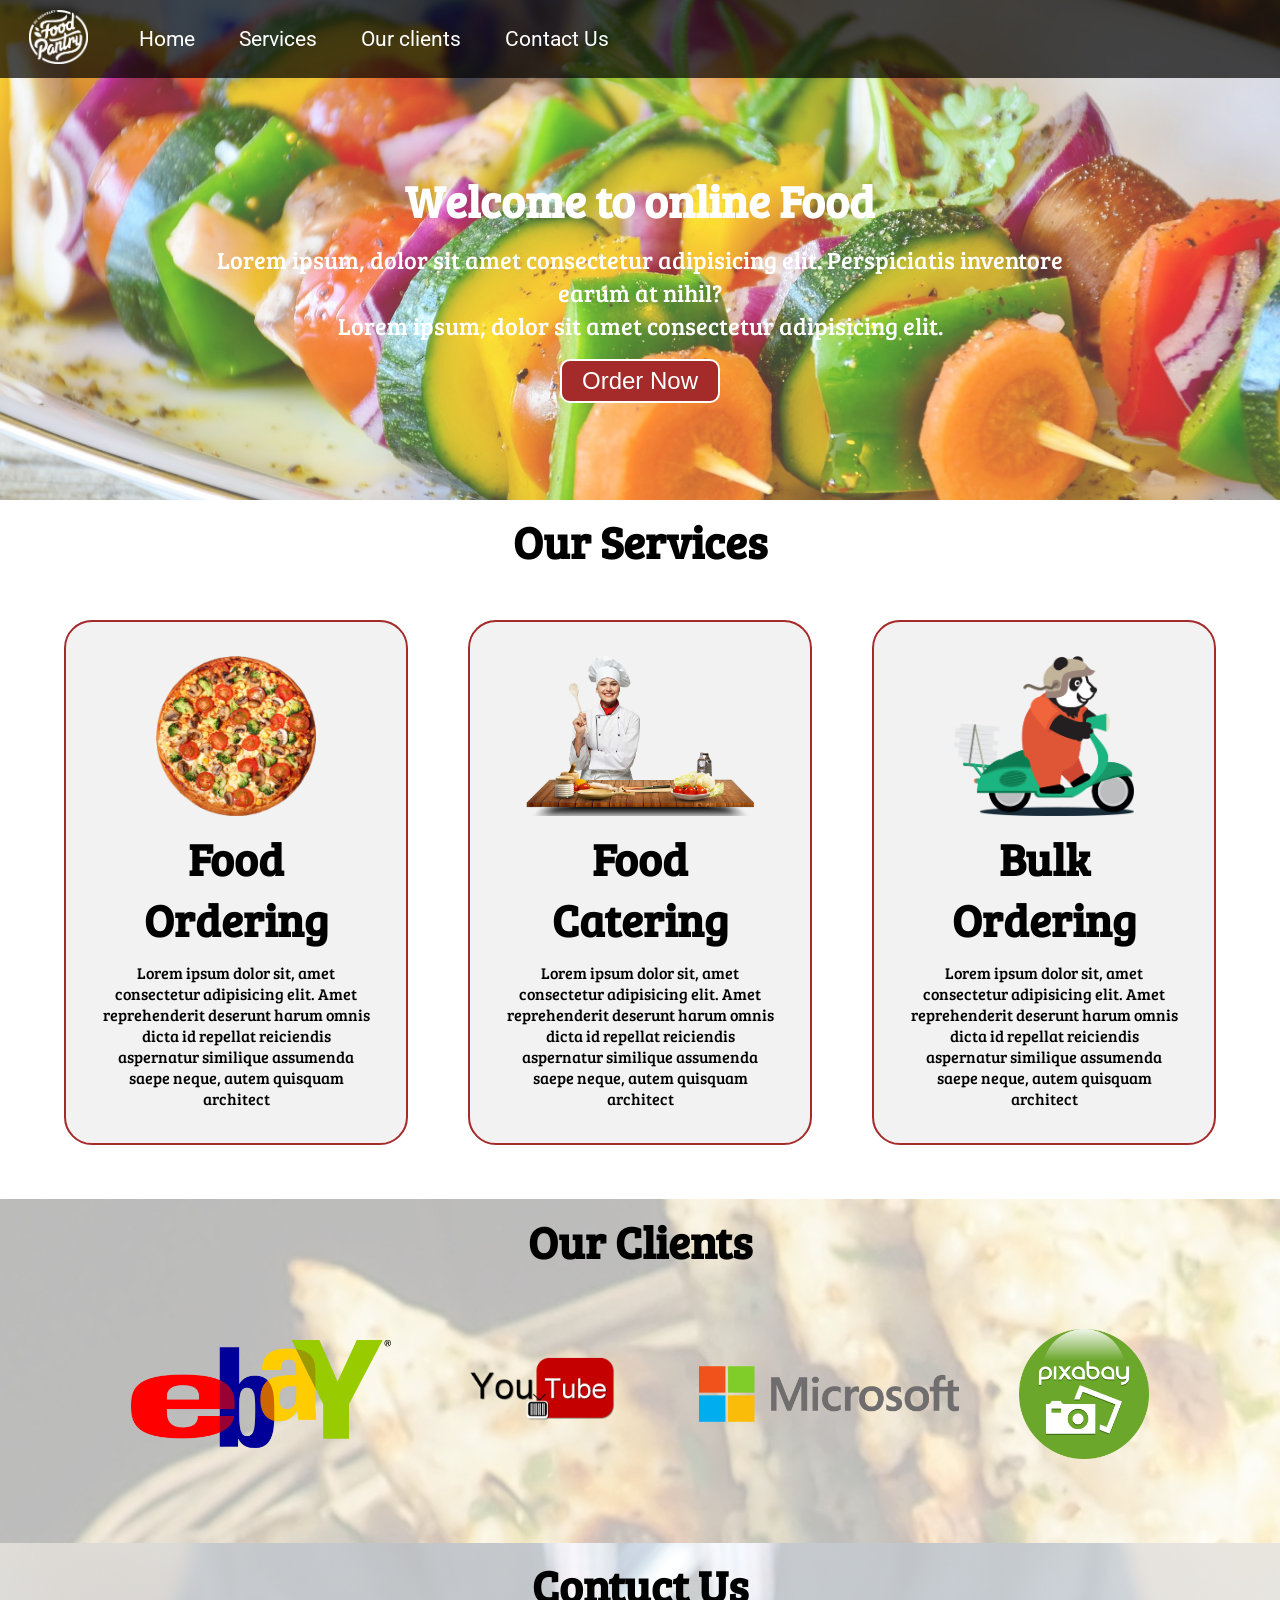
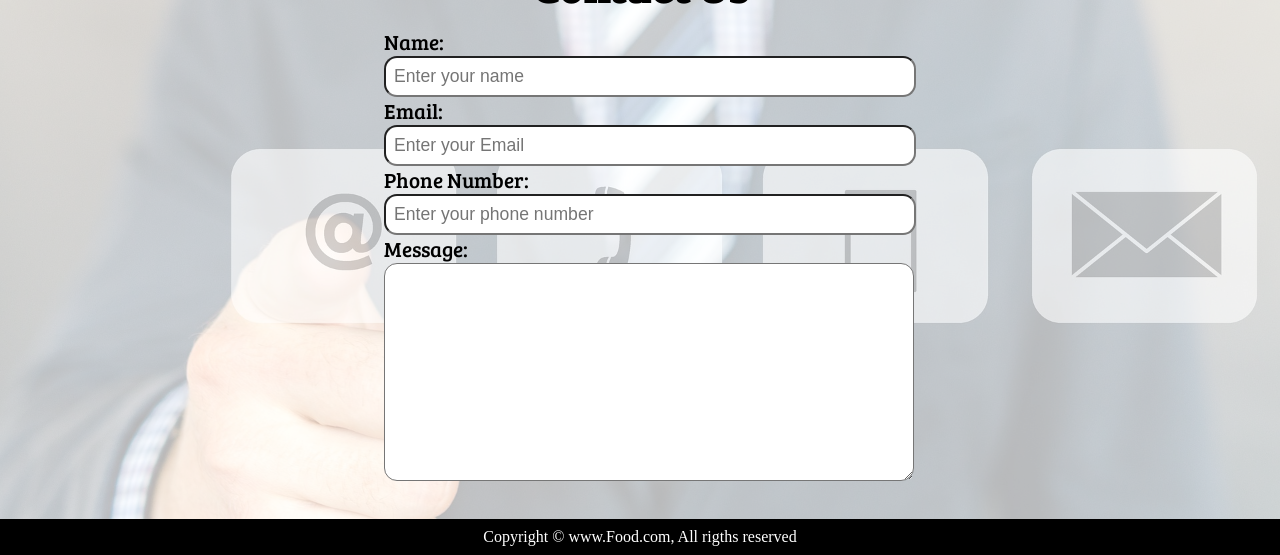
<file: index.html>
<!DOCTYPE html>
<html lang="en">

<head>
    <meta charset="UTF-8">
    <meta http-equiv="X-UA-Compatible" content="IE=edge">
    <meta name="viewport" content="width=device-width, initial-scale=1.0">
    <title>Food Delivery</title>
    <link rel="stylesheet" href="Food.css">
    <link rel="stylesheet" media="screen and (max-width:1077px)" href="Food phone.css">
    <link href="https://fonts.googleapis.com/css2?family=Bree+Serif&family=Roboto:wght@900&display=swap"
        rel="stylesheet">
</head>

<body>
    <nav id="navbar">
        <div id="logo">
            <img src="Food logos.png" alt="Food Delivery logo">
        </div>

        <ul>
            <li class="item"><a href="#home">Home</a></li>
            <li class="item"><a href="#services-container">Services</a></li>
            <li class="item"><a href="#client-section">Our clients</a></li>
            <li class="item"><a href="#contact">Contact Us</a></li>
        </ul>
    </nav>
    <section id="home">
        <h1 class="h-primary">Welcome to online Food</h1>
        <p>Lorem ipsum, dolor sit amet consectetur adipisicing elit. Perspiciatis inventore earum at nihil?
        </p>
        <p>Lorem ipsum, dolor sit amet consectetur adipisicing elit.
        </p>
        <button class="btn">Order Now</button>
    </section>
    <section id="services-container">
        <h1 class="h-primary center">Our Services</h1>
        <div id="services">
           <div class="box">
            <img src="pizzas.png" alt="">
            <h2 class="h-secondary center">Food Ordering</h2>
                <p class="center">Lorem ipsum dolor sit, amet consectetur adipisicing elit. Amet reprehenderit deserunt harum omnis dicta id repellat reiciendis aspernatur similique assumenda saepe neque, autem quisquam architect</p>
           </div>
           <div class="box">
            <img src="catering.png" alt="">
            <h2 class="h-secondary center">Food Catering</h2>
            <p class="center">Lorem ipsum dolor sit, amet consectetur adipisicing elit. Amet reprehenderit deserunt harum omnis dicta id repellat reiciendis aspernatur similique assumenda saepe neque, autem quisquam architect</p>
           </div>
           <div class="box">
            <img src="delivery.png" alt="">
            <h2 class="h-secondary center">Bulk Ordering</h2>
            <p class="center">Lorem ipsum dolor sit, amet consectetur adipisicing elit. Amet reprehenderit deserunt harum omnis dicta id repellat reiciendis aspernatur similique assumenda saepe neque, autem quisquam architect</p>
           </div> 
        </div>
    </section>
    <section id="client-section">
        <h1 class="h-primary center">Our Clients</h1>
        <div id="clients">
            <div class="client-items">
                <img src="ebay.png" alt="Our Clients">
            </div>
            <div class="client-items">
                <img src="youtube.png" alt="Our Clients">
            </div>
            <div class="client-items">
                <img src="microsoft.png" alt="Our Clients">
            </div>
            <div class="client-items">
                <img src="pixabay.png" alt="Our Clients">
            </div>
        </div>
    </section>
    <section id="contact">
        <h1 class="h-primary center">Contuct Us</h1>
        <div id="contact-box">
            <form action="">
                <div class="form-group">
                    <label for="Name">Name:</label>
                    <input type="text" name="name" id="name" placeholder="Enter your name">
                </div>
                <div class="form-group">
                    <label for="Email">Email:</label>
                    <input type="email" name="name" id="email" placeholder="Enter your Email">
                </div>
                <div class="form-group">
                    <label for="Phone">Phone Number:</label>
                    <input type="phone" name="name" id="phone" placeholder="Enter your phone number">
                </div>
                <div class="form-group">
                    <label for="Name">Message:</label>
                    <textarea name="message" id="message" cols="30" rows="10"></textarea>
                </div>
            </form>
        </div>
    </section>
    <footer>
        <div class="center">
            Copyright &copy; www.Food.com, All rigths reserved 
        </div>
    </footer>

</body>

</html>
</file>
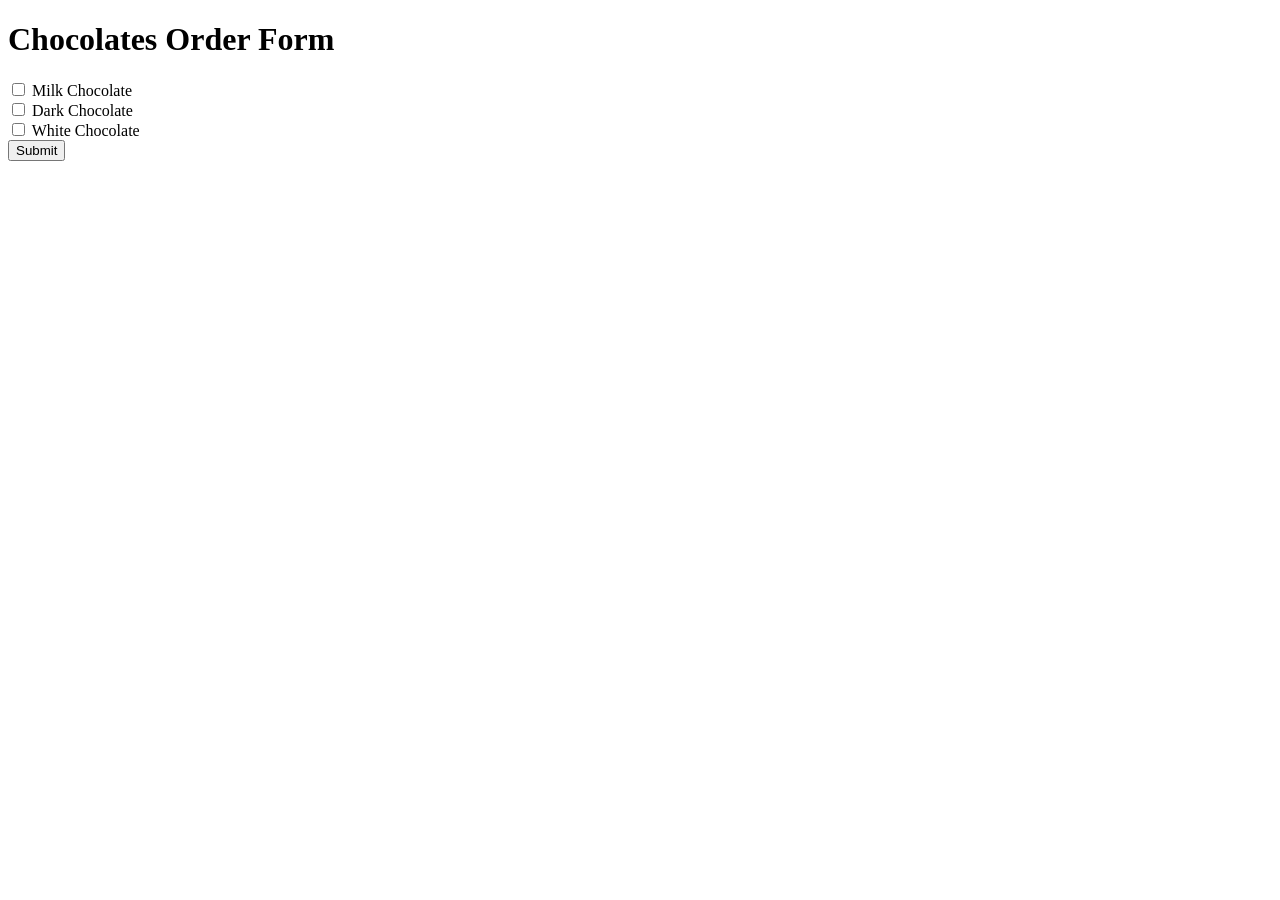
<file: cie practice 1.html>
<!DOCTYPE html>
<html xmlns="http://www.w3.org/1999/xhtml">
<head>
    <title>Chocolates Order Form</title>
    <script type="text/javascript">
        function calculateTotalCost() {
            var totalCost = 0; // Variable to store the total cost

            // Check if the checkboxes are checked and add the corresponding cost
            if (document.getElementById('milkChoc').checked) {
                totalCost += 5; // Assuming the cost of milk chocolate is $5
            }
            if (document.getElementById('darkChoc').checked) {
                totalCost += 6; // Assuming the cost of dark chocolate is $6
            }
            if (document.getElementById('whiteChoc').checked) {
                totalCost += 4; // Assuming the cost of white chocolate is $4
            }

            // Display the total cost with a suitable message
            alert("Total cost of chocolates: $" + totalCost);
        }
    </script>
</head>
<body>
    <h1>Chocolates Order Form</h1>
    <form>
        <label>
            <input type="checkbox" id="milkChoc" onclick="calculateTotalCost()" /> Milk Chocolate
        </label>
        <br />
        <label>
            <input type="checkbox" id="darkChoc" onclick="calculateTotalCost()" /> Dark Chocolate
        </label>
        <br />
        <label>
            <input type="checkbox" id="whiteChoc" onclick="calculateTotalCost()" /> White Chocolate
        </label>
        <br />
        <input type="button" value="Submit" onclick="calculateTotalCost()" />
    </form>
</body>
</html>
</file>
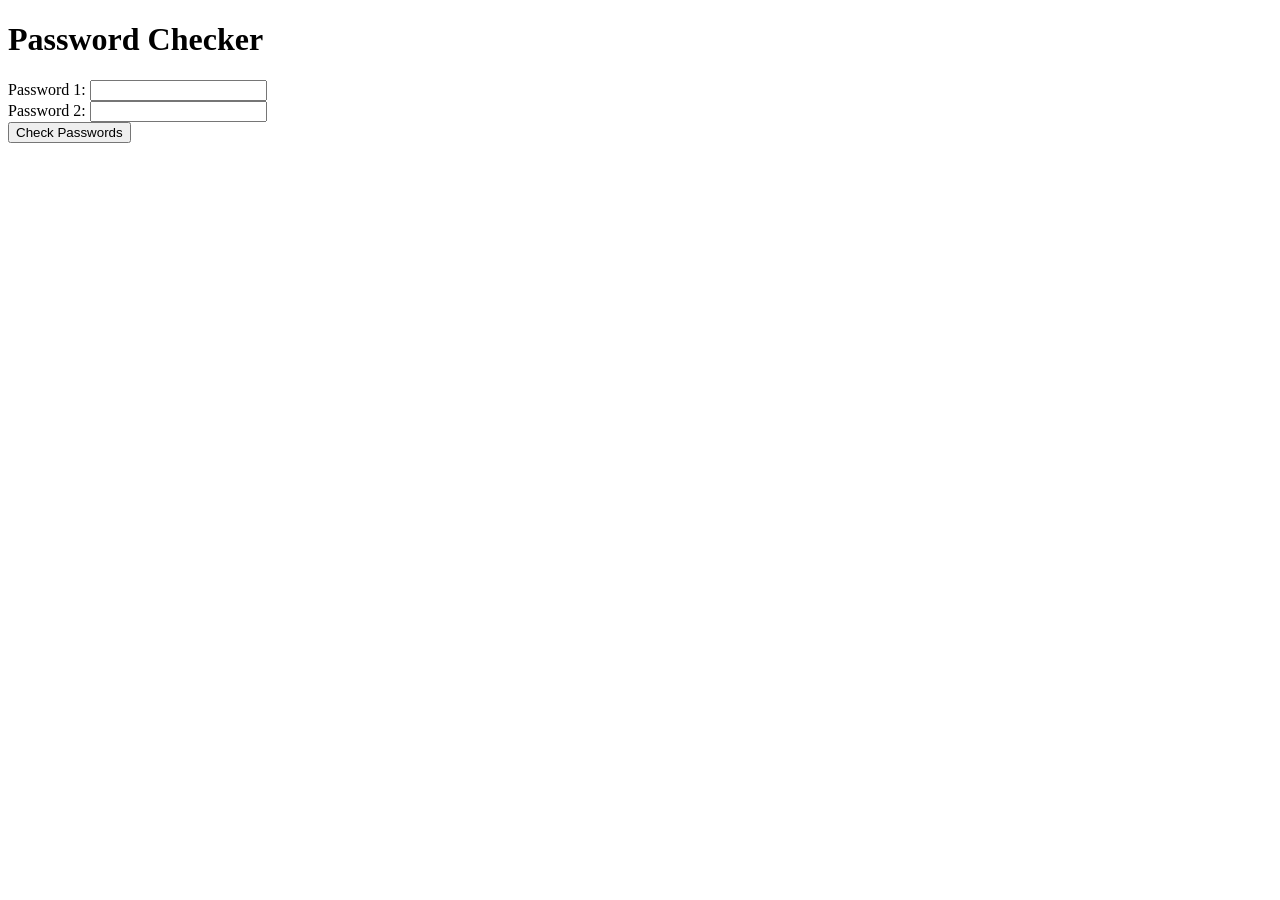
<file: cie practice 2.html>
<!DOCTYPE html>
<html xmlns="http://www.w3.org/1999/xhtml">
<head>
    <title>Password Checker</title>
    <script type="text/javascript">
        function checkPasswords() {
            var password1 = document.getElementById('password1').value;
            var password2 = document.getElementById('password2').value;

            if (password1 === password2) {
                alert("Passwords match!");
            } else {
                alert("Passwords do not match!");
            }
        }
    </script>
</head>
<body>
    <h1>Password Checker</h1>
    <form onsubmit="checkPasswords(); return false;">
        <label for="password1">Password 1:</label>
        <input type="password" id="password1" required />
        <br />
        <label for="password2">Password 2:</label>
        <input type="password" id="password2" required />
        <br />
        <input type="submit" value="Check Passwords" />
    </form>
</body>
</html>
</file>
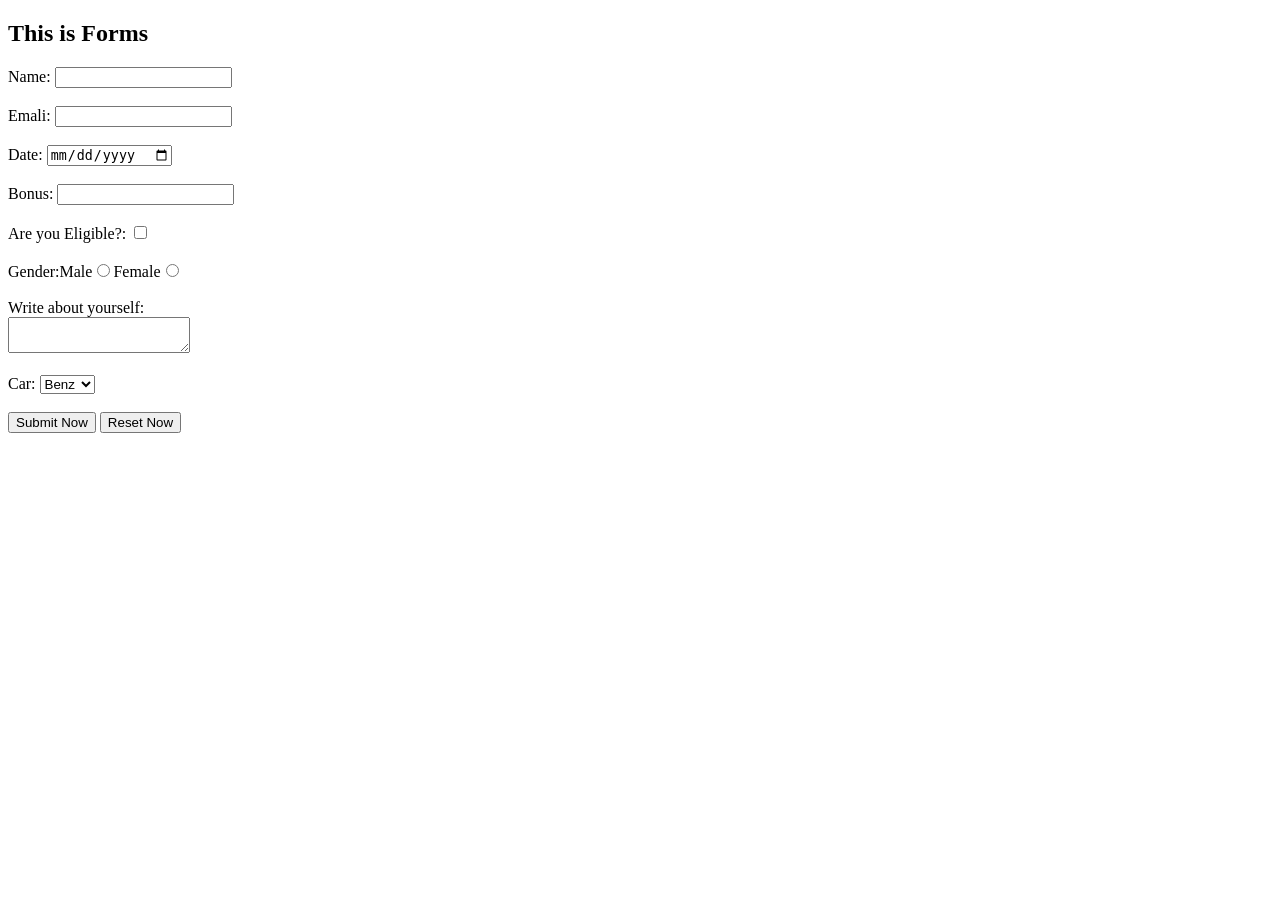
<file: forms.html>
<!DOCTYPE html>
<html lang="en">
<head>
    <meta charset="UTF-8">
    <meta http-equiv="X-UA-Compatible" content="IE=edge">
    <meta name="viewport" content="width=device-width, initial-scale=1.0">
    <title>Forms</title>
</head>
<body>
    <h2>This is Forms</h2>
    <form action="backend.php">
    <div>
        <label for="name">Name:</label>
        <input type="text" name="myName" id="name">
    </div>
    <br>
    <div>
        <label for="Email">Emali:</label>
        <input type="email" name="myEmail" id="Email">
    </div>
    <br>
    <div>
        <label for="Date">Date:</label>
        <input type="date" name="myDate" id="Date">
    </div>
    <br>
    <div>
        <label for="Bonus">Bonus:</label>
        <input type="number" name="myBonus" id="Bonus">
    </div>
    <br>
    <div>
        <label for="Eligible">Are you Eligible?:</label>
        <input type="checkbox" name="myEligibility" id="Eligible">
    </div>
    <br>
    <div>
        Gender:<label for="Male">Male</label><input type="radio" name="myGender" id="Male"><label for="Female">Female</label><input type="radio" name="myGender" id="Female">
    </div>
    <br>
    <div>
        <label for="About">Write about yourself:</label>
        <br><textarea name="myAbout" id="About"></textarea>
    </div>
    <br>
    <div>
        <label for="Car">Car:</label>
        <select name="myCar" id="Car">
            <option value="benz">Benz</option>
            <option value="bmw">BMW</option>
            <option value="audi">Audi</option>   
        </select> 
    </div>
    <br>
    <div>
        <label for="Submit"></label>
        <input type="submit" value="Submit Now">
        <input type="reset" value="Reset Now">
    </div>
</form>
   
</body>
</html>
</file>
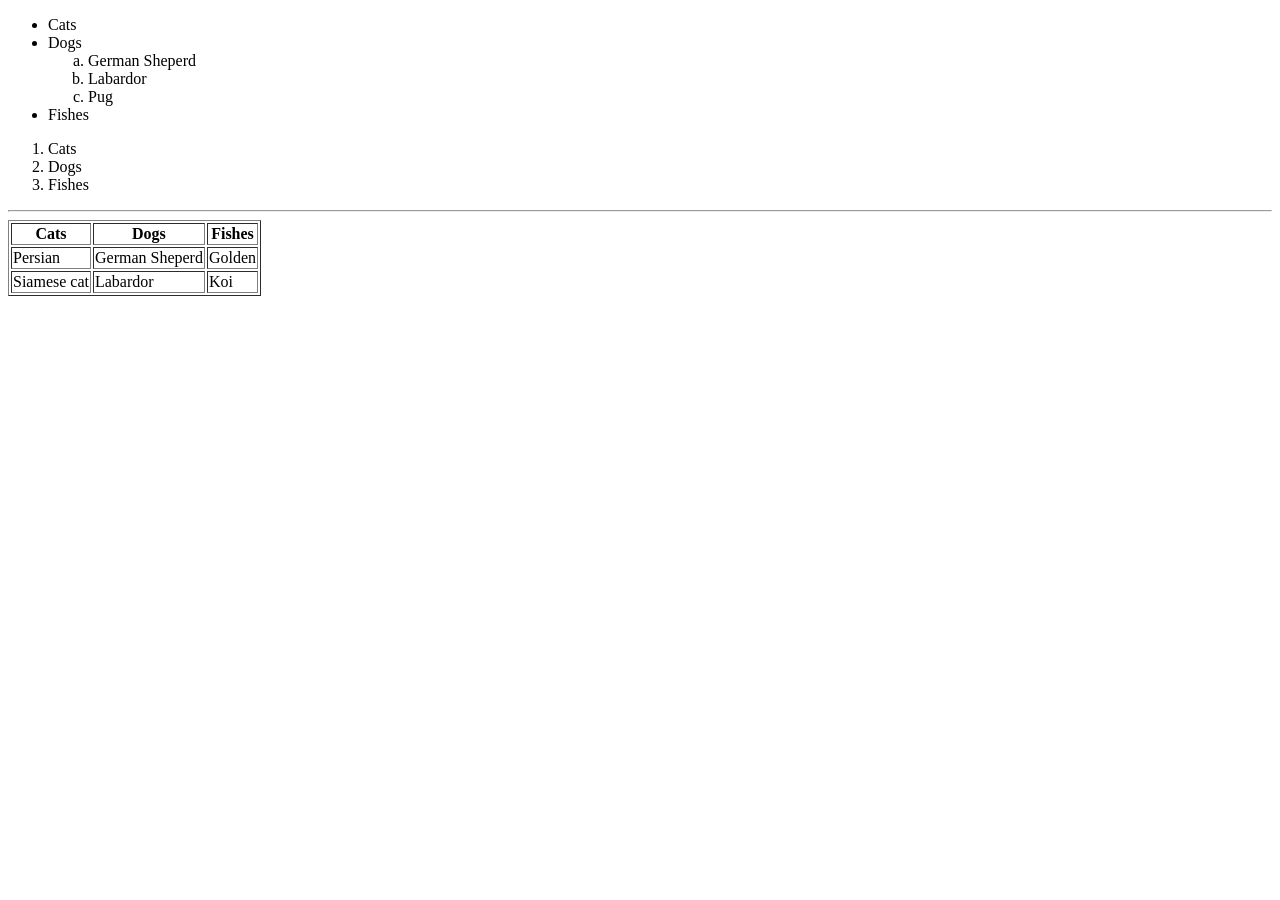
<file: listsANDtables.html>
<!DOCTYPE html>
<html lang="en">
<head>
    <meta charset="UTF-8">
    <meta http-equiv="X-UA-Compatible" content="IE=edge">
    <meta name="viewport" content="width=device-width, initial-scale=1.0">
    <title>Lists and Tables</title>
</head>
<body>
    <ul>
        <li>Cats</li>
        <li>Dogs</li>
        <ol type="a">
            <li>German Sheperd</li>
            <li>Labardor</li>
            <li>Pug</li>
        </ol>
        <li>Fishes</li>
    </ul>
    <ol type="1">
        <li>Cats</li>
        <li>Dogs</li>
        <li>Fishes</li>
    </ol>
    <hr>
    <table border="blank">
        <thead>
            <tr>
                <th>Cats</th>
                <th>Dogs</th>
                <th>Fishes</th>
            </tr>
        </thead>
        <tbody>
            <tr>
                <td>Persian</td>
                <td>German Sheperd</td>
                <td>Golden</td>
            </tr>
            <tr>
                <td>Siamese cat</td>
                <td>Labardor</td>
                <td>Koi</td>
            </tr>
        </tbody>
    </table>
    
</body>
</html>
</file>
<file: Food.css>
* {
    margin: 0px;
    padding: 0px;
}
html{
    scroll-behavior: smooth;
}

/* CSS Variable */
:root {
    --navbar-height: 60px;
}

/* Navigation */
#navbar {
    display: flex;
    align-items: center;
    position: sticky;
    font-family: 'Roboto', sans-serif;
}
#navbar::before {
    content: "";
    background-color: black;
    position: absolute;
    top:0px;
    left:0px;
    height: 100%;
    width: 100%;
    z-index: -1;
    opacity: 0.7;
}


#logo {
    margin: 10px 30px;
}

#logo img {
    height: 54px;
    margin: 0px -1px;
}

/* Nav bar list stylings */
#navbar ul {
    display: flex;
    font-family: 'Roboto', sans-serif;
}

#navbar ul li {
    list-style: none;
    font-size: 1.3rem;
}

#navbar ul li a {
    color: white;
    display: block;
    padding: 3px 22px;
    border-radius: 20px;
    text-decoration: none;
}

#navbar ul li a:hover {
    color: black;
    background-color: white;
}

/* Home section */
#home {
    display: flex;
    flex-direction: column;
    padding: 3px 200px;
    height: 415px;
    justify-content: center;
    align-items: center;
}

#home::before {
    content: "";
    background: url('/Food bg.jpg') no-repeat center center/cover;
    position: absolute;
    height: 500px;
    top:0px;
    left:0px;
    width: 100%;
    z-index: -1;
    opacity: 0.8;
}

#home h1{
    color: white;
    text-align: center;
    font-family: 'Bree Serif', serif;
}

#home p{
    color: white;
    text-align: center;
    font-size: 1.5rem;
    font-family: 'Bree Serif', serif;
}
/* services section */
#services{
    margin: 34px;
    display: flex;
}
#services .box{
    border: 2px solid brown;
    padding: 34px;
    margin: 2px 30px;
    border-radius: 28px;
    background: #f2f2f2;
    margin-bottom: 20px;
}
#services .box img{
    height: 160px;
    margin: auto;
    display: block;
}
#services .box p{
    font-family: 'Bree Serif', serif;
}

/* client section */
#client-section{
    height: 344px;
    position: relative;
}
#client-section::before{
    content: "";
    position: absolute;
    background: url('Food bg2.jpg');
    width: 100%;
    height: 100%;
    z-index: -1;
    opacity: 0.28;
}
#clients{
    display: flex;
    justify-content: center;
    align-items: center;
    padding-top: 15px;
}
#clients img{
    height: 130px;
}
.client-items{
    padding: 30px;
}

/* contact section*/

#contact{
    position: relative;
}
#contact::before{
    content: "";
    position: absolute;
    background: url('contact us.jpg') center center/cover; 
    width: 100%;
    height: 100%;
    z-index: -1;
    opacity: 0.28;
}
#contact-box{
    display: flex;
    justify-content: center;
    align-items: center;
    padding-bottom: 34px;
}
#contact-box input,
#contact-box textarea{
    width: 100%;
    padding: 0.5rem;
    border-radius: 13px;
    font-size: 1.1rem;
}
#contact-box form{
    width: 40%;
}
#contact-box label{
    font-size: 1.3rem;
    font-family: 'Bree Serif', serif;
}

footer{
    background: black;
    color: white;
    padding: 9px 20px;
}
.h-primary {
    font-family: 'Bree Serif', serif;
    font-size: 2.8rem;
    padding: 12px;
}

.h-secondary {
    font-family: 'Bree Serif', serif;
    font-size: 2.8rem;
    padding: 12px;
}

.btn{
    padding: 6px 20px;
    border: 2px solid white;
    background-color: brown;
    color: white;
    margin: 17px;
    font-size: 1.5rem;
    border-radius: 10px;
    cursor: pointer;
}
.center{
    text-align: center;
}
</file>
<file: Food phone.css>
/* Navigation */
#navbar {
    flex-direction: column;
}

#navbar ul li a{
    font-size: 1rem;
    padding: 0px 7px;
    padding-bottom: 8px;
}
/* Home section */
#home{
    height: 370px; 
    padding: 3px 28px;
}

#home::before{
    height: 480px; 
}

#home p{
    font-size: 13px;
}

/* Services section  */
#services{
    flex-direction: column;
}

#services .box { 
    padding: 14px;
    margin: 2px 0px; 
    margin-bottom: 20px;
}

/* Clients section */
#clients{
    flex-wrap: wrap;
}

#clients img{
    width: 66px;
    padding: 6px;
    height: auto;
}

/* Contact us section */
#contact-box form{
    width:80%;
}
/* Footer */

/* Utility classes */
.h-primary{
    font-size:26px;
}
.btn{
    font-size: 13px;
    padding: 4px 8px;
}
</file>
